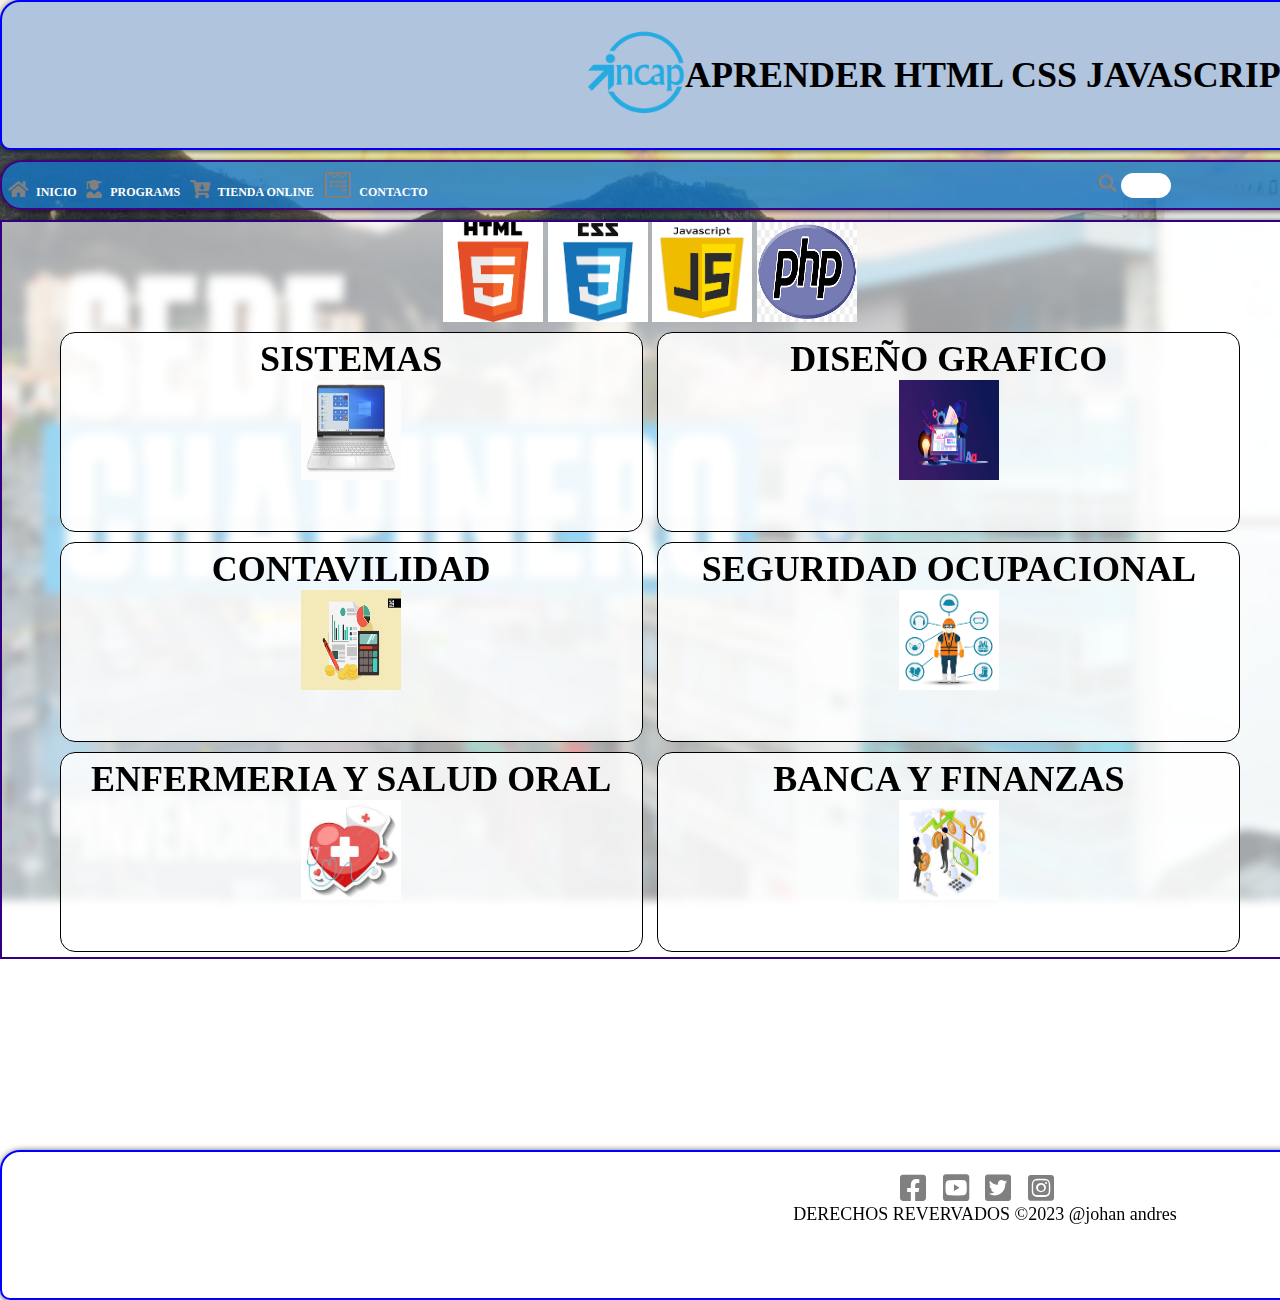
<file: semana 6/index_responsive.html>
<!DOCTYPE html>
<html lang="es">
<head>
    <meta charset="UTF-8">
    <meta http-equiv="X-UA-Compatible" content="IE=edge">
    <meta name="viewport" content="width=device-width, initial-scale=1.0">
    <title>proyecto html</title>
    <!-- seccion de favicon -->
    <link rel="sortcut icon" href="img/HTML5.png" type="image/x-icon">
    <!-- seccion link pagina fontamesome para iconos -->
    <link rel="stylesheet" href="https://use.fontawesome.com/releases/v5.8.1/css/all.css">
    <link rel="stylesheet" href="./css/estilos-responsive.css">
</head>
<body>
    <!-- seccion div contenedor principal -->
    <div id="grid-container">
        <!-- seccion encabezado web -->
        <header id="header">
            <img src="img/incap.png" alt="" width="100" height="100">
            <h1>APRENDER HTML CSS JAVASCRIPT PHP</h1>
        </header>
        <div class="openmenu"><i class="fa fa-bars"></i></div>
        <!-- seccion menu opciones -->
        <nav id="menu">
            <ul>
                <i class="fas fa-home"></i><li><a href=""> INICIO</a></li>
                <i class="fas fa-user-graduate"></i><li><a href=""> PROGRAMS</a></li>
                <i class="fas fa-cart-arrow-down"></i><li><a href=""> TIENDA ONLINE</a></li>
                <i class="fab fa-wpforms"></i><li><a href=""> CONTACTO</a></li>
            </ul>
        
        <!-- seccion buscador web -->
        <div class="buscarbox">
            <i class="fas fa-search"></i>
            <input type="text" placeholder="buscar aqui....">
        </div>
        <!-- seccion registrese usuario -->
        <div id="reguser">
            <i class="fas fa-user"></i>
            <a href="">REGISTRESE</a></div>
        
        </nav>
        
        <!-- SECCION CONTENIDO PRINCIPAL PROGRAMAS -->
        <center>
            <section id="main">
                <figure>
                    <img src="img/HTML5.png" alt="" width="100" height="100">
                    <img src="img/css3.png" alt="" width="100" height="100">
                    <img src="img/JAVASCRIPT.png" alt="" width="100" height="100">
                    <img src="img/php.png" alt="" width="100" height="100">
                </figure>
                <br>
                <!-- seccion programas de incap con enlaces  -->
                <article class="programa">
                    <h1>SISTEMAS</h1>
                    <a href="https://www.incap.edu.co/programas/auxiliar-en-operacion-de-programas-informaticos-y-bases-de-datos.html">
                    <img src="img/portatiles1.jpg" alt="" width="100" height="100"></a>
                </article>
                <article class="programa">
                    <h1>DISEÑO GRAFICO</h1>
                    <a href="https://www.incap.edu.co/programas/auxiliar-comunicacion-grafica-publicitaria.html">
                    <img src="img/Programas-De-Diseno-Grafico.png" alt="" width="100" height="100"></a>
                </article>

                <article class="programa">
                    <h1>CONTAVILIDAD</h1>
                    <a href="https://www.incap.edu.co/programas/auxiliar-en-contabilidad-y-finanzas.html">
                    <img src="img/descarga.png" alt="" width="100" height="100"></a>
                </article>

                <article class="programa">
                    <h1>SEGURIDAD OCUPACIONAL</h1>
                    <a href="https://www.incap.edu.co/programas/auxiliar-de-seguridad-en-el-trabajo.html">
                    <img src="img/seguridad-ocupacional.png" alt="" width="100" height="100"></a>
                </article>

                <article class="programa">
                    <h1>ENFERMERIA Y SALUD ORAL</h1>
                    <a href="https://www.incap.edu.co/programas/auxiliar-en-enfermeria.html">
                    <img src="img/enfermeria.jpg" alt="" width="100" height="100"></a>
                </article>

                <article class="programa">
                    <h1>BANCA Y FINANZAS</h1>
                    <a href="https://www.incap.edu.co/programas/auxiliar-en-banca-y-servicios-financieros.html">
                    <img src="img/banca y finanzas.jpg" alt="" width="100" height="100"></a>
                </article>
            </section>
        </center>
        <!-- seccion barra lateral derecha -->
        <aside id="sidebar">
            <h1>VIDEOS DE INTERES</h1>
            <br><br>
            <h1>APRENDER HTML</h1>
            <Iframe width="250" height="265" 
            src="https://www.youtube.com/embed/m-ovirhigVQ" title="youtuve video player" frameborder="0" allow="acelerometer; autoplay; clicture-in-picture;web-share" allowfullscreen></Iframe>
        </aside>

        <footer id="footer">
            <div id="redes">
                <a href="https://www.facebook.com"><i class="fab fa-facebook-square"></i></a>

                <a href="https://www.youtube.com"><i class="fab fa-youtube-square"></i></a>

                <a href="https://www.twitter.com"><i class="fab fa-twitter-square"></i></a>

                <a href="https://www.instagram.com"><i class="fab fa-instagram-square"></i></a>

                <a href="https://web.whatsapp.com"><i class="fab fa-whasapp"></i></a>
            
</div>
                <p>DERECHOS REVERVADOS  &COPY;2023 @johan andres</p>
            
        </footer> 
        <!-- ESTE ES EL CIERRE DEL DIV CONTAINER -->
    </div>
</body>
</html>
</file>
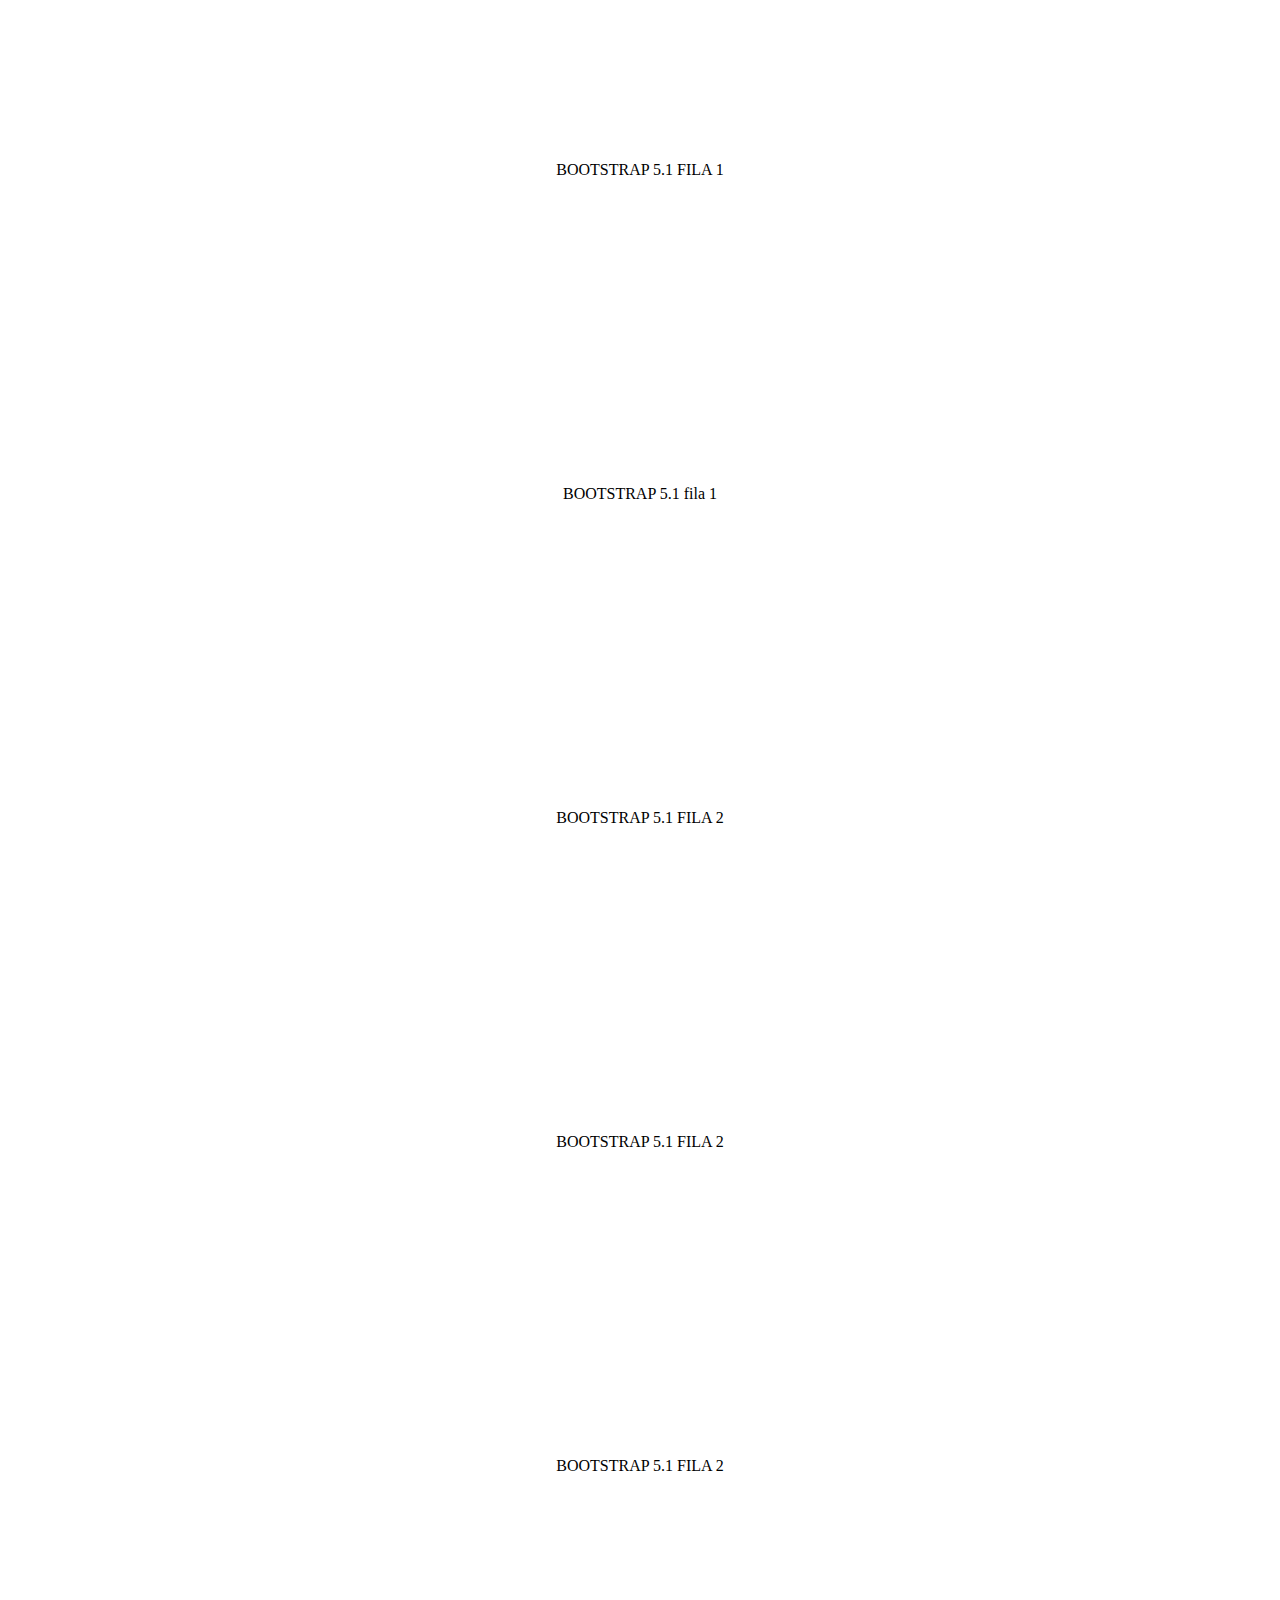
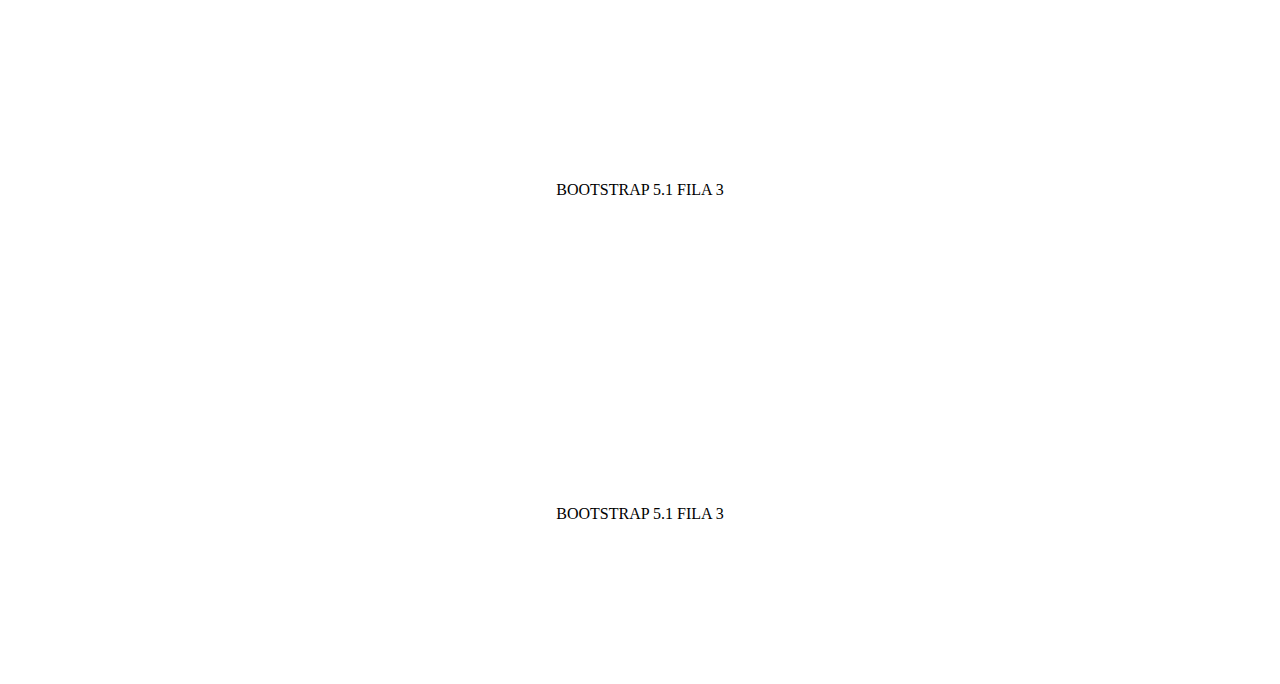
<file: semana 8/HTML/bootstrap 1.html>
<!DOCTYPE html>
<html lang="en">
<head>
    <meta charset="UTF-8">
    <meta http-equiv="X-UA-Compatible" content="IE=edge">
    <meta name="viewport" content="width=device-width, initial-scale=1.0">
    <title>bootstrap 5.1</title>
        <!-- Latest compiled and minified CSS --> 
<link href="https://cdn.jsdelivr.net/npm/bootstrap@5.1.3/dist/css/bootstrap.min.css" rel="stylesheet" integrity="sha384-1BmE4kWBq78iYhFldvKuhfTAU6auU8tT94WrHftjDbrCEXSU1oBoqyl2QvZ6jIW3" crossorigin="anonymous">

<STYle>
div[class^=col] {
    padding-top:.75rem;
    padding-bottom: .75rem;
    height: 300px;
    display: flex;
    align-items: center;
    justify-content: center;
    }
</STYle>
</head>
<body>

    <div class="container">
        <div class="row">
        <div class="col-sm-12 col-md-8 col-lg-6 col-xxl-5 border color bg-success     ">BOOTSTRAP 5.1 FILA 1</div>
        <div class="col-sm-12 col-md-4 col-lg-6 col-xxl-7 border color bg-success">BOOTSTRAP 5.1 fila 1</div>
    </div>

    <div class ="row">
        <div class="col-sm-12 col-md-4 col-lg-4 col-xxl-5 border color bg-warning"> BOOTSTRAP 5.1 FILA 2</div>
        <div class="col-sm-12 col-md-4 col-lg-4 col-xxl-5 border color bg-warning"> BOOTSTRAP 5.1 FILA 2</div>
        <div class="col-sm-12 col-md-4 col-lg-4 col-xxl-2 border color bg-warning">BOOTSTRAP 5.1 FILA 2</div>
    </div>

    <div>
        <div class="col-sm-12 col-md-5 col-lg-6 col-xxl-9 border bg-danger">BOOTSTRAP 5.1 FILA 3</div>
        <div class="col-sm-12 col-md-7 col-lg-6 col-xxl-3 border bg-danger">BOOTSTRAP 5.1 FILA 3</div>
        </div>

    </div>





<!-- seccion de enlace con archivo jquery.js -->
<script src="../JS/jquery.js"></script>
<!-- Latest compiled and minified JavaScript -->
<script src="https://cdn.jsdelivr.net/npm/bootstrap@5.1.3/dist/js/bootstrap.bundle.min.js" integrity="sha384-ka7Sk0Gln4gmtz2MlQnikT1wXgYsOg+OMhuP+IlRH9sENBO0LRn5q+8nbTov4+1p" crossorigin="anonymous"></script>
<script src="https://cdn.jsdelivr.net/npm/@popperjs/core@2.10.2/dist/umd/popper.min.js" integrity="sha384-7+zCNj/IqJ95wo16oMtfsKbZ9ccEh31eOz1HGyDuCQ6wgnyJNSYdrPa03rtR1zdB" crossorigin="anonymous"></script>
<script src="https://cdn.jsdelivr.net/npm/bootstrap@5.1.3/dist/js/bootstrap.min.js" integrity="sha384-QJHtvGhmr9XOIpI6YVutG+2QOK9T+ZnN4kzFN1RtK3zEFEIsxhlmWl5/YESvpZ13" crossorigin="anonymous"></script>
</body>
</html>
</file>
<file: semana 6/css/estilos-responsive.css>
*{
    box-sizing: border-box;
    margin: 0; 
    padding: 0;
}
html{
    max-height: 100%; 
}
body{
    font-family: Tahoma;
    font-size: 18px;
    background-image: url(../img/incapshapinero.jpg);
    background-size: cover;
    background-repeat: no-repeat;
    background-attachment: fixed;
}

#header{
    background-color: lightsteelblue;
    border:2px solid blue;
    border-radius: 20px 20px 10px 10px;
    display: flex;
    flex-direction: row;
    justify-content: center;
    align-items: center;
    grid-area: header;
}

ul{
    padding: 0;
    margin: 0 1px;
}

li{
    display: inline;
    list-style: none;
    margin: 0 5px;
    font: bold 12px verdana;
}

a{
    color: white;
    text-decoration: none;

}
/* seccion estilos barra nav */

#menu{
    grid-area: nav; 
    background-color: rgba(22, 116, 192, 0.822);
    border: 2px solid rgb(66, 0, 128);
    border-radius: 22px;
    display: flex;
    flex-direction: row;
    justify-content: space-between;
    align-items: center;
    padding: 5px;
}

/* seccion estilos  al buscador web */

.buscarbox input{
    height: 25px;
    width: 0px;
    padding:0px 0px;
    border-radius:40px;
    border:0px;
    padding-right: 50px;
    transition: 0.8s ease;       
}

.buscarbox input:hover{
    width: 150px;
    padding-left: 10px;
    outline: none; /* quitar bordes*/
    } 

#main{
    grid-area: main;/* nombre asignadoa sectionen display grid*/
    background-color: rgba(255,255,255,0.6);
    border:2px solid rgb(49, 0, 128);
    max-width:100%;
    height: auto;
    backdrop-filter: blur(5px);
}

figure{
    display: inline;
    margin: 45px;
    padding: 5px;
}
/* seccion  estilos article programas incap */

.programa{
    display: inline-block;
    margin: 5px;
    padding: 5px;
    width: 45%;
    height: 200px;
    position: relative;
    border:  1px solid black;
    border-radius: 15px;
    background-color: rgba(255,255,255,0.6);
    backdrop-filter: blur(5px);
}

/* seccion estilos barra lateral derecha aside */

#sidebar{
    grid-area: sidebar;
    display: flex;
    flex-direction: column;
    justify-content: center; 
    align-items: center;
    background-color: rgba(255,255,255,0.6);
    backdrop-filter: blur(5px);
}

iframe{
    max-width: 100%;
    height: auto;
}
/* seccion  estilos pie de pagina */

#footer{
    grid-area: footer;/* se asigna nombre a contenedor */
    padding-top: 20px;
    border:2px solid blue;
    border-radius: 20px 20px 10px 10px;
    clear:both;
    background-color: rgba(255,255,255,0.6);
    backdrop-filter: blur(20px);
}

/* estilos a las redes sociales  */

#redes a{
    padding: 5px;
    margin: 0;
}

#redes a{
    transform: scalex(1.5); /* animacion de agrandar imagen ejex */
}

/* estilos a los iconos fontawesome: aplicar estilos a todos los iconos que comieza con la class fa */

i[class^="fa"]{
    color:grey;
    font-size: 18px;}

i[class^="fab"]{
    color:grey;
    font-size: 30px;
    border:1px solid transparent;
    margin:0px;
    }

    /* estilos al icono almurguesa son las tres lineas */
    

.openmenu {
    display: none;
    cursor: pointer;
    font-size: 2 rem;
    }

/* seccion de estilos webb responsive a contenedor  con display grid */

#grid-container > * {
    text-align: center;
    box-shadow: 1px 1px 7px 0px rgba(0,0,0,0.75);
    }

/* definir estilos  display grid  para vista pc 3 columnas */

#grid-container{
    display:grid;
    grid-gap:10px; 
    grid-template: 
    "header header header" 150px
    "nav nav nav" 50px
    "main main sidebar" 300px
    "main main sidebar" 300px
    "main main sidebar" 300px
    "footer footer footer" 150px /
    1300px 350px 300px; 
}

@media (max-width:1024px){
    #grid-container{
        grid-template: 
        "header header" 170px
        "nav main" 800px
        "nav main"  700px
        "sidebar sidebar" 650px
        "footer footer" 100px /
        250px 450px; 
        font-size: 75%;
    }


#menu{
    background-color: blue;
    border-radius: 22px;
    display: block;
    padding: 45px;
    margin:40px;
    height: auto;
    text-align: center;
}
#main{
display: flex;
flex-direction: column;/* cambia la forma de dirección de fila a col*/
justify-content: space-between;
align-items:center;
flex-wrap: wrap;/*se define el auto ajuste de ancho dispostivo pasa a sgte. linea*/
max-width:100%;

}
.programa{
display: flex;
flex-direction: column;
justify-content: space-between;
align-items:center;
flex-wrap: wrap;
max-width: 100%;
height: auto;
border: 1px solid black; 

}
iframe{
max-width: 100%;
height: auto;
}
.buscarbox{
display:block;
padding: 5px;
}
}
/* seccion estilos celular 1 columna */
@media (max-width:640px){
    #grid-container{
    grid-template: 
    "header " 150px
    "nav " 50px
    "main" 1120px
    "sidebar " 800px
    "footer" 100px /
    500px; 
    font-size: 60%;
    }
    

    #menu{
        display: none;/* se oculta contenedor nav opciones*/
    } 
    /* se define que aparezca el menu hamburguesa en la parte superior*/
    .openmenu{
        display: block;
        position:absolute;
        top:10px;
        right:120px;
        z-index:99;/* se define capa encima del texto de contenido HTML*/
        cursor: pointer;
        }
    
    #main{
        display: flex;
        flex-direction: column;
        justify-content: space-between;
        align-items:center;
        flex-wrap: wrap;
        max-width: 100%;
        height: auto;
    }
.programa{
    display: flex;
    flex-direction: row;
    justify-content: space-between;
    flex-wrap: wrap;
    max-width: 100%;
    height: auto;
    border: 1px solid black; 
    }
iframe{
    max-width: 100%;
    height: auto;
}
.buscarbox{
    display:none;
}
}
</file>
